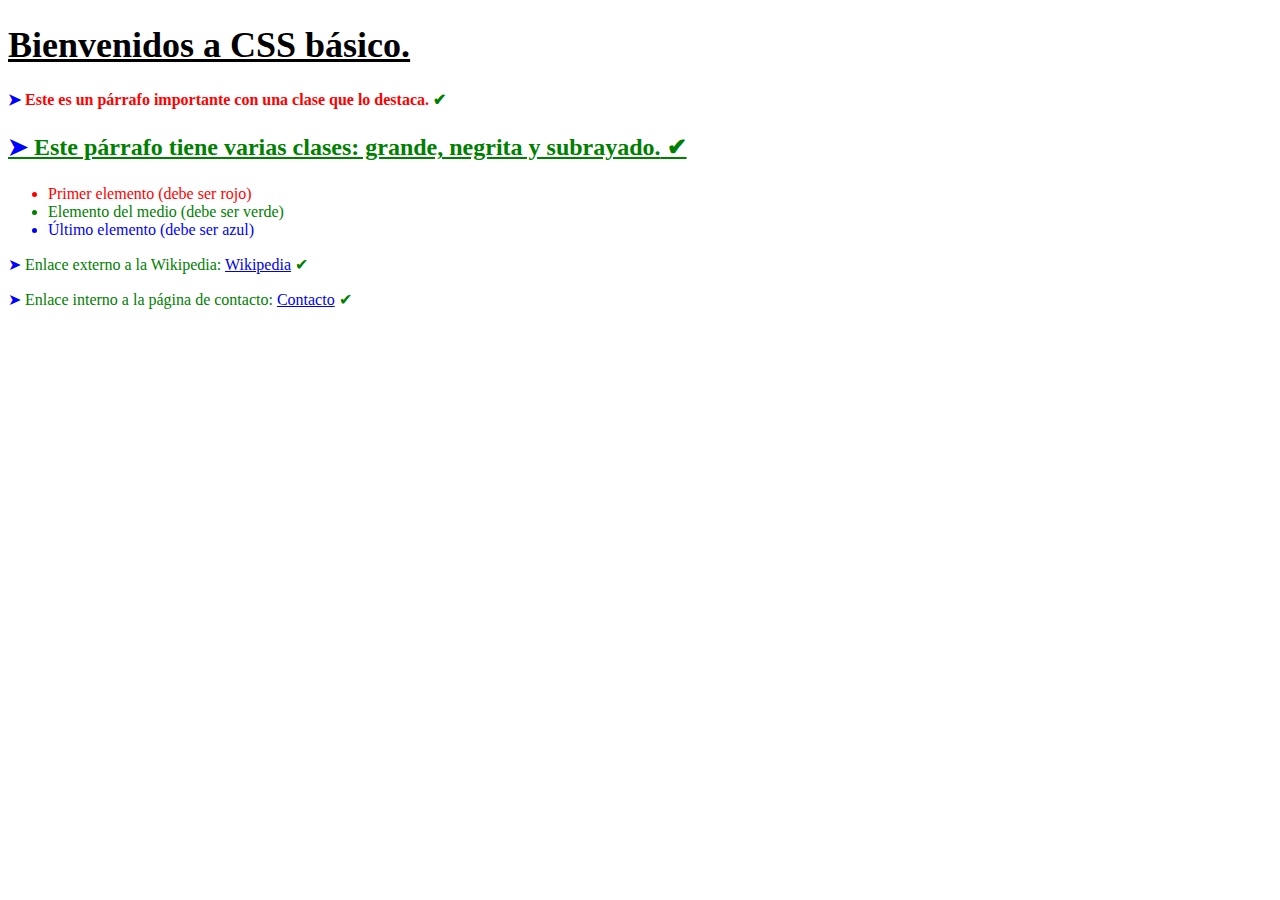
<file: index.html>
<!doctype html>
<html lang="es">
<head>
  <meta charset="utf-8">
  <title>Bienvenidos a CSS básico</title>
  <link rel="stylesheet" href="estils.css">
</head>
<body>
  <h1 id="titulo">Bienvenidos a CSS básico.</h1>

  <p class="texto-importante">Este es un párrafo importante con una clase que lo destaca.</p>

  <p class="grande negrita subrayado">Este párrafo tiene varias clases: grande, negrita y subrayado.</p>

  <ul>
    <li>Primer elemento (debe ser rojo)</li>
    <li>Elemento del medio (debe ser verde)</li>
    <li>Último elemento (debe ser azul)</li>
  </ul>

  <p>
    Enlace externo a la Wikipedia:
    <a href="https://www.wikipedia.org" target="_blank" rel="noopener noreferrer">Wikipedia</a>
  </p>

  <p>
    Enlace interno a la página de contacto:
    <a href="contacte.html">Contacto</a>
  </p>
</body>
</html>
</file>
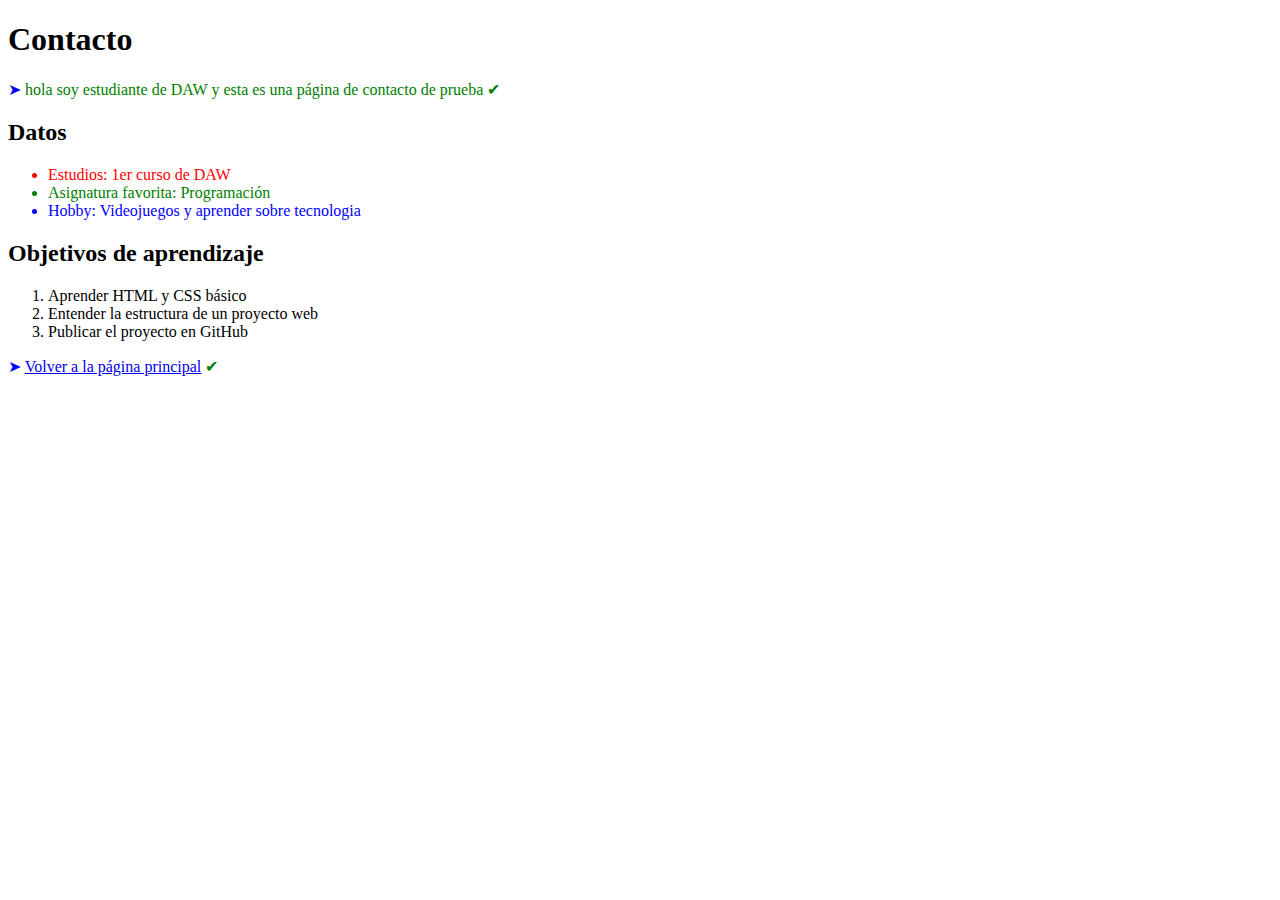
<file: contacte.html>
<!doctype html>
<html lang="es">
<head>
  <meta charset="utf-8">
  <title>Contacto</title>
  <link rel="stylesheet" href="estils.css">
</head>
<body>
  <h1>Contacto</h1>

  <p>hola soy estudiante de DAW y esta es una página de contacto de prueba</p>

  <h2>Datos</h2>
  <ul>
    <li>Estudios: 1er curso de DAW</li>
    <li>Asignatura favorita: Programación</li>
    <li>Hobby: Videojuegos y aprender sobre tecnologia</li>
  </ul>

  <h2>Objetivos de aprendizaje</h2>
  <ol>
    <li>Aprender HTML y CSS básico</li>
    <li>Entender la estructura de un proyecto web</li>
    <li>Publicar el proyecto en GitHub</li>
  </ol>

  <p><a href="index.html">Volver a la página principal</a></p>
</body>
</html>
</file>
<file: estils.css>
/* Estilo global para el cuerpo */
p {
  color: green; /* todos los párrafos en verde */
}

/* Estilo por id */
#titulo {
  font-size: 36px; /* tamaño más grande */
  text-decoration: underline;
}

/* Estilos por clases */
.texto-importante {
  color: red;
  font-weight: bold;
}
.rojo { color: red; }
.grande { font-size: 24px; }
.negrita { font-weight: bold; }
.subrayado { text-decoration: underline; }

/* Estilos para la lista */
ul li:first-child { color: red; }
ul li:nth-child(2) { color: green; }
ul li:last-child { color: blue; }

/* Estilo para enlaces */
a:hover {
  color: orange; /* cambia color al pasar el ratón */
  cursor: pointer;
}

/* Pseudoelementos para añadir símbolos a los párrafos */
p::before {
    content: "➤ ";
    color: blue;
}

p::after {
  content: " ✔";
  color: green;
}
</file>
